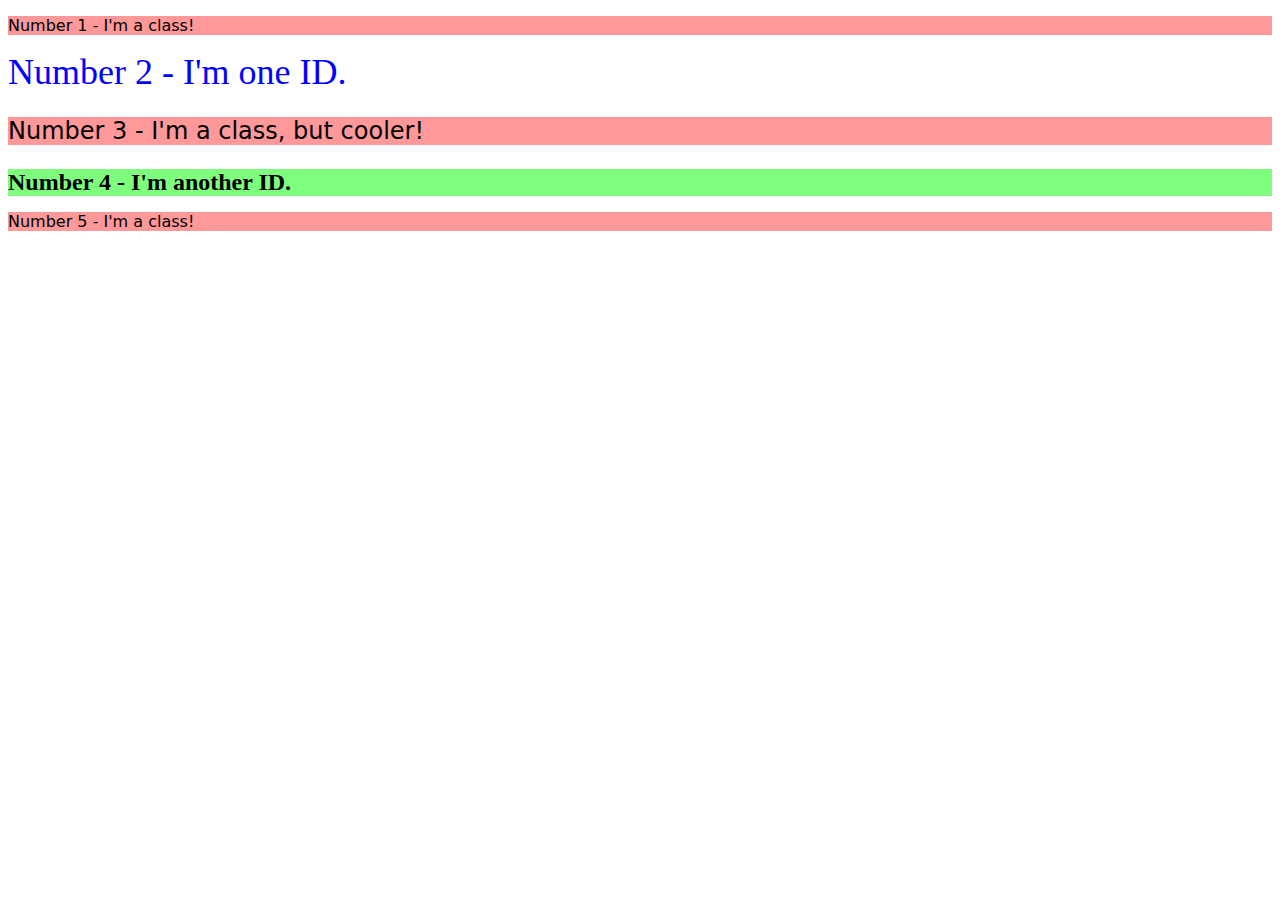
<file: foundations/intro-to-css/02-class-id-selectors/index.html>
<!DOCTYPE html>
<html lang="en">
  <head>
    <meta charset="UTF-8">
    <meta http-equiv="X-UA-Compatible" content="IE=edge">
    <meta name="viewport" content="width=device-width, initial-scale=1.0">
    <title>Class and ID Selectors</title>
    <link rel="stylesheet" href="style.css">
  </head>
  <body>
    <p class="odd">Number 1 - I'm a class!</p>
    <div id="second_element">Number 2 - I'm one ID.</div>
    <p class="odd font">Number 3 - I'm a class, but cooler!</p>
    <div id="fourth_element" class="font">Number 4 - I'm another ID.</div>
    <p class="odd">Number 5 - I'm a class!</p>
  </body>
</html>
</file>
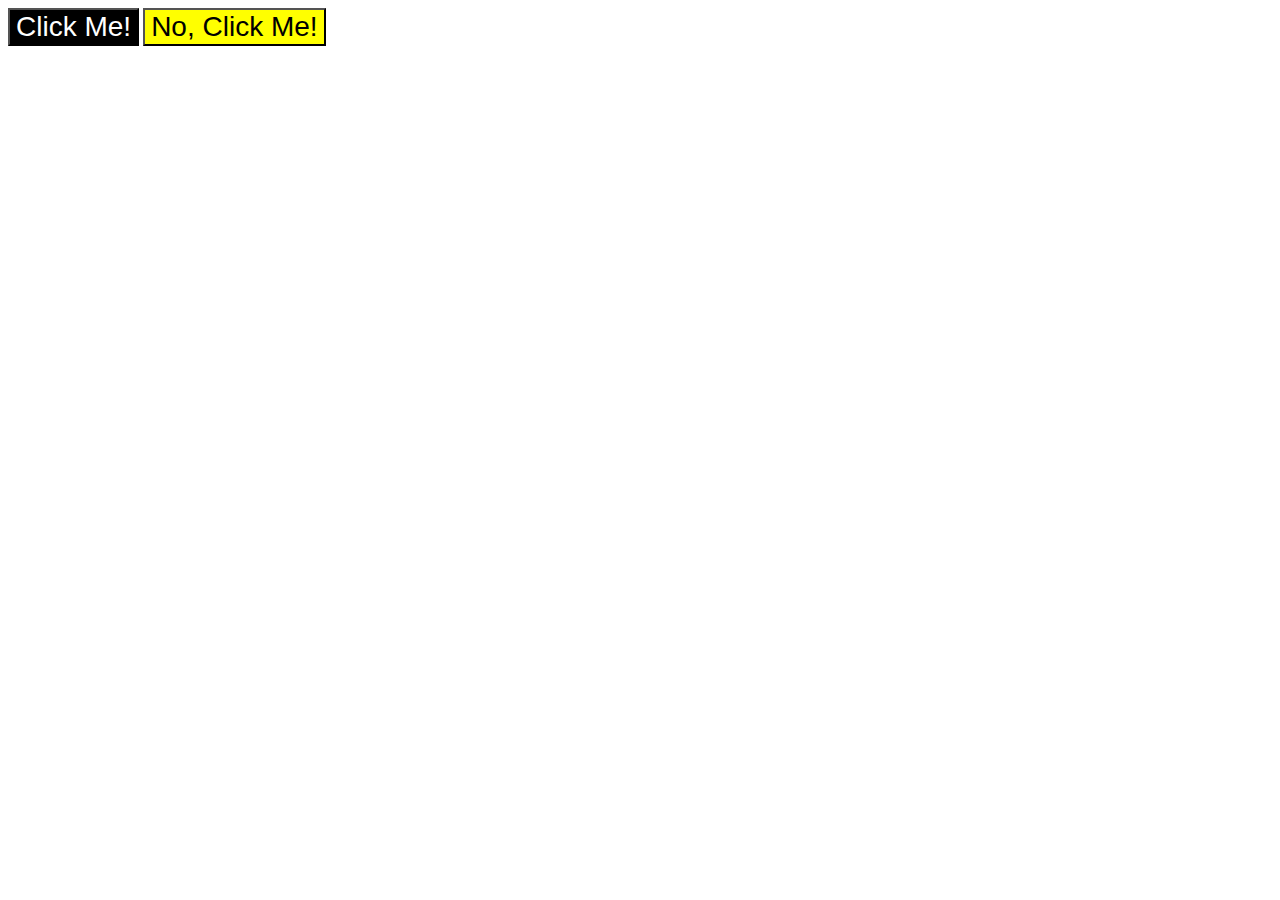
<file: foundations/intro-to-css/03-grouping-selectors/index.html>
<!DOCTYPE html>
<html lang="en">
  <head>
    <meta charset="UTF-8">
    <meta http-equiv="X-UA-Compatible" content="IE=edge">
    <meta name="viewport" content="width=device-width, initial-scale=1.0">
    <title>Grouping Selectors</title>
    <link rel="stylesheet" href="style.css">
  </head>
  <body>
    <button class="button1">Click Me!</button>
    <button class="button2">No, Click Me!</button>
  </body>
</html>
</file>
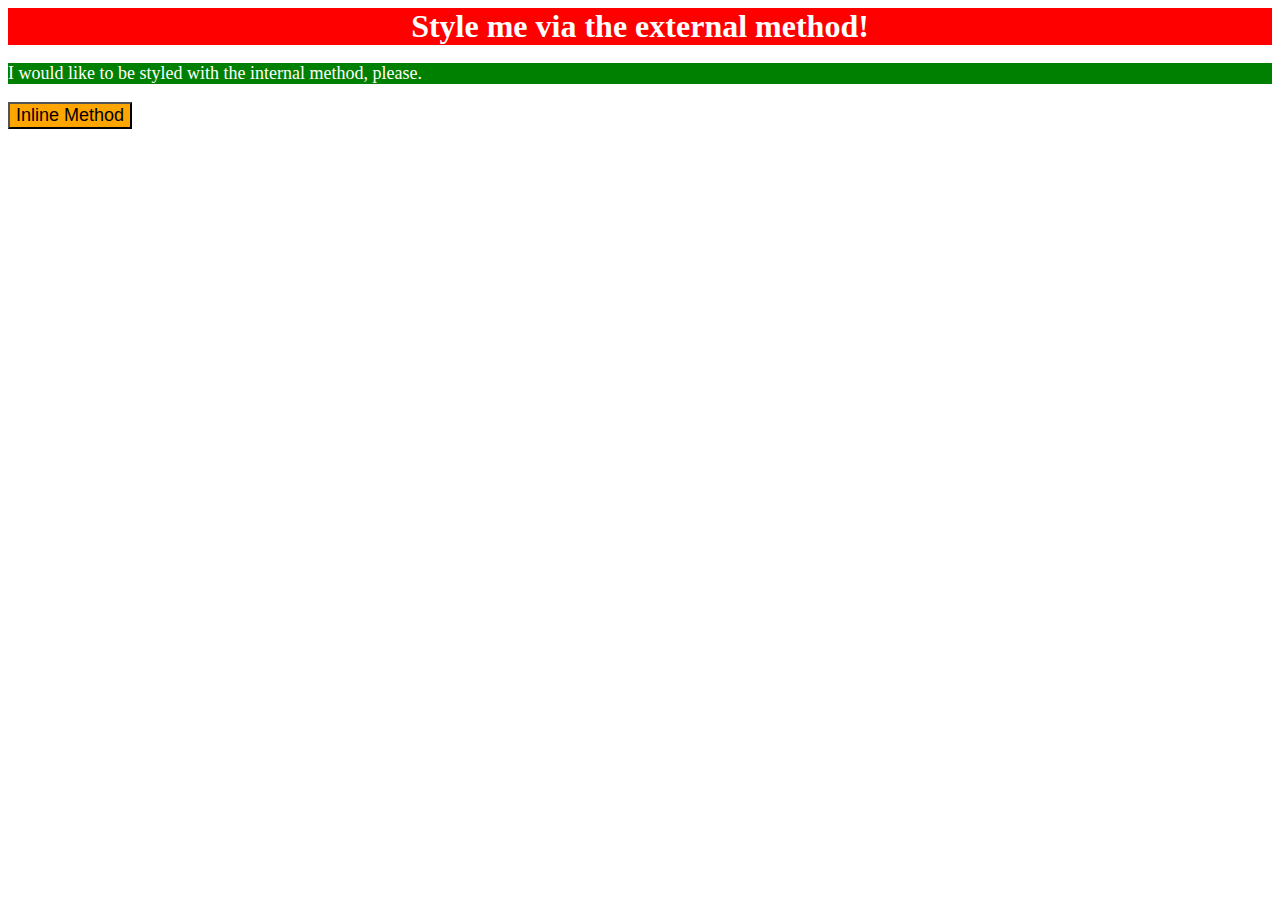
<file: foundations/intro-to-css/01-css-methods/my-solution/index.html>
<!DOCTYPE html>
<html lang="en">
  <head>
    <meta charset="UTF-8">
    <meta http-equiv="X-UA-Compatible" content="IE=edge">
    <meta name="viewport" content="width=device-width, initial-scale=1.0">
    <title>Methods for Adding CSS</title>
    <link rel="stylesheet" href="styles.css">
    <!--
    <style>

      div{
        background-color: red;
        color: white;
        font-size: 32px;
        font-weight: bold;
        text-align: center;
      }

      p{
        background-color: green;
        color: white;
        font-size: 18px;
      }

      button{
        background-color: orange;
        font-size: 18px;
      }
    </style>
    -->
  </head>
  <body>
    <!--
    <div style="background-color: red; color: white; font-size: 32px; font-weight: bold; text-align: center; ">Style me via the external method!</div>
    <p style="background-color: green; color: white; font-size: 18px;">I would like to be styled with the internal method, please.</p>
    <button style="background-color: orange; font-size: 18px;">Inline Method</button>
    -->

    <div>Style me via the external method!</div>
    <p>I would like to be styled with the internal method, please.</p>
    <button>Inline Method</button>
  </body>
</html>
</file>
<file: foundations/intro-to-css/02-class-id-selectors/style.css>
/* Add CSS Styling */

.odd {
    background-color: rgb(255, 153, 153) ;
    font-family: Verdana, "Dejavu Sans", sans-serif;
}

#second_element{
    color: blue;
    font-size: 36px;
}

#fourth_element{
    background-color: rgb(125, 255, 125) ;
    font-weight: bold;
}

.font {
    font-size: 24px;
}
</file>
<file: foundations/intro-to-css/03-grouping-selectors/style.css>
/* Add CSS Styling */

.button1,
.button2{
    font-size: 28px;
    font-family: Helvetica, "Times New Roman", sans-serif;
}

.button1{
    background-color: black;
    color: white;
}

.button2{
    background-color: yellow;
}
</file>
<file: foundations/intro-to-css/01-css-methods/my-solution/styles.css>
div{
        background-color: red;
        color: white;
        font-size: 32px;
        font-weight: bold;
        text-align: center;
      }

      p{
        background-color: green;
        color: white;
        font-size: 18px;
      }

      button{
        background-color: orange;
        font-size: 18px;
      }
</file>
